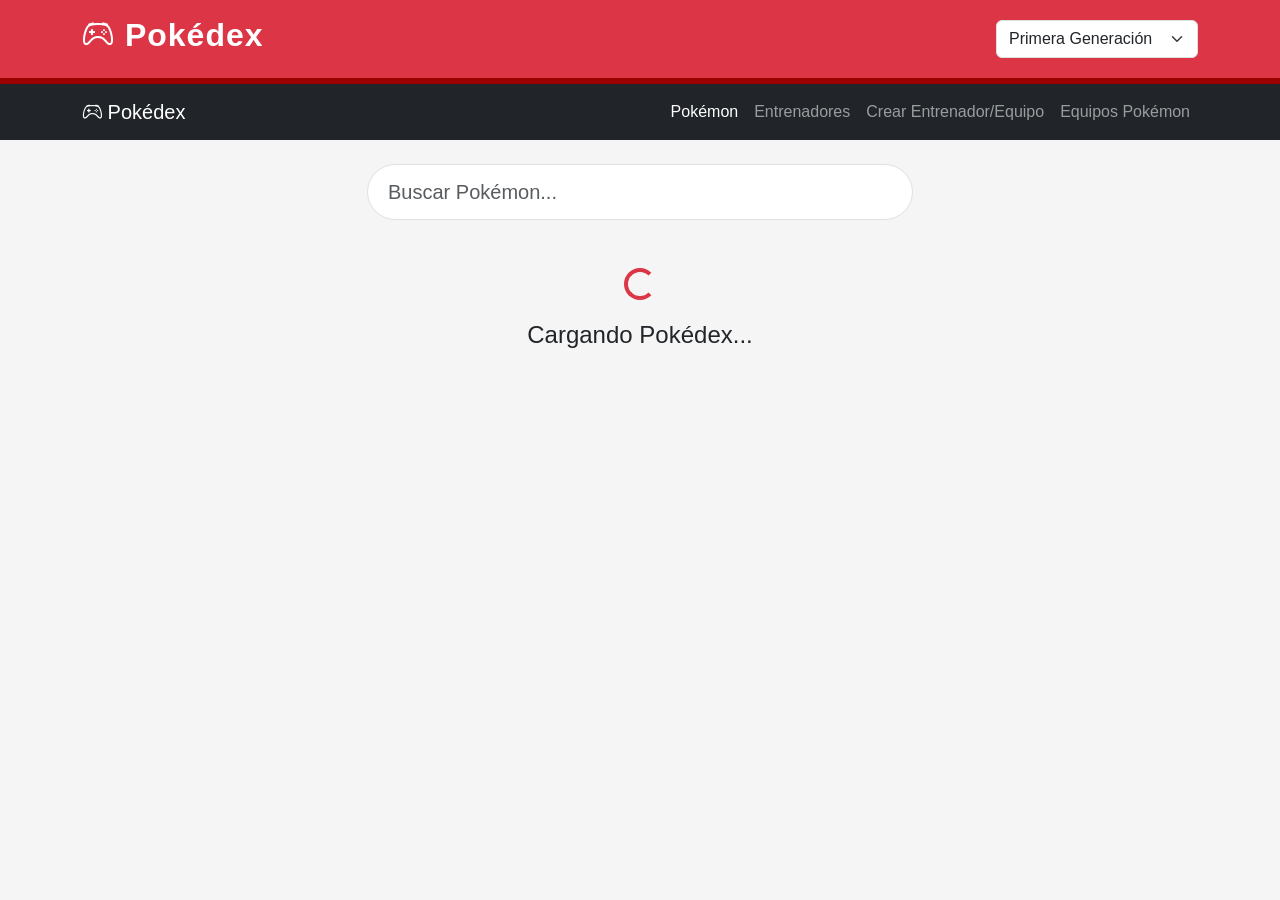
<file: Examen_01/index.html>
<!-- Primer Parcial Web2 Profesor Jorge Ruiz integrantes Clarence - Vernon Bolanos araya -Jose Quesada Gonzalez -->

<!DOCTYPE html>

<html lang="es">


<head>


<meta charset="UTF-8">

<meta name="viewport" content="width=device-width, initial-scale=1.0">


<title>Pokédex</title>



<!-- Bootstrap -->

<link href="https://cdn.jsdelivr.net/npm/bootstrap@5.3.3/dist/css/bootstrap.min.css" rel="stylesheet">



<!-- Bootstrap Icons -->

<link rel="stylesheet"
href="https://cdn.jsdelivr.net/npm/bootstrap-icons@1.11.3/font/bootstrap-icons.min.css">



<!-- CSS -->

<link rel="stylesheet" href="styles/estilos.css">



</head>





<body>





<!-- ===========================
        ENCABEZADO
============================= -->


<header class="bg-danger text-white shadow">


<div class="container py-3">


<div class="row align-items-center">


<div class="col-md-6">


<h1 class="titulo">


<i class="bi bi-controller"></i>

Pokédex


</h1>


</div>




<div class="col-md-6 text-md-end">



<select id="generacion" class="form-select w-auto d-inline">



<option value="0,151">

Primera Generación

</option>



<option value="151,100">

Segunda Generación

</option>



<option value="251,135">

Tercera Generación

</option>



<option value="386,107">

Cuarta Generación

</option>



<option value="493,156">

Quinta Generación

</option>



</select>



</div>


</div>


</div>


</header>






<!-- ===========================
        MENU PRINCIPAL NUEVO
============================= -->


<nav class="navbar navbar-expand-lg navbar-dark bg-dark">


<div class="container">



<a class="navbar-brand" href="index.html">


<i class="bi bi-controller"></i>

Pokédex


</a>




<button class="navbar-toggler"
type="button"
data-bs-toggle="collapse"
data-bs-target="#menu">


<span class="navbar-toggler-icon"></span>


</button>





<div class="collapse navbar-collapse" id="menu">



<div class="navbar-nav ms-auto">




<a class="nav-link active" href="index.html">

Pokémon

</a>




<a class="nav-link" href="entrenadores.html">

Entrenadores

</a>




<a class="nav-link" href="crear_equipo.html">

Crear Entrenador/Equipo

</a>




<a class="nav-link" href="equipos.html">

Equipos Pokémon

</a>



</div>



</div>



</div>


</nav>






<!-- ===========================
              BUSCADOR
============================= -->


<section class="container mt-4">


<div class="row">


<div class="col-md-6 mx-auto">


<input

type="text"

id="buscar"

class="form-control form-control-lg"

placeholder="Buscar Pokémon...">


</div>


</div>


</section>







<!-- ===========================
        MENSAJE CARGANDO
============================= -->


<div id="loading" class="text-center mt-5">



<div class="spinner-border text-danger">


</div>



<h4 class="mt-3">


Cargando Pokédex...


</h4>



</div>







<!-- ===========================
        TARJETAS
============================= -->


<main class="container mt-4">


<div class="row" id="listaPokemon">


</div>


</main>






<!-- ===========================
             MODAL
============================= -->



<div
class="modal fade"
id="pokemonModal"
tabindex="-1">


<div class="modal-dialog modal-lg modal-dialog-centered">



<div class="modal-content">




<div class="modal-header bg-danger text-white">



<h4 id="modalNombre">

Pokémon

</h4>



<button

class="btn-close btn-close-white"

data-bs-dismiss="modal">


</button>



</div>






<div class="modal-body">



<div class="row">




<div class="col-md-4 text-center">



<img

id="modalImagen"

class="img-fluid">


</div>





<div class="col-md-8">




<h5>

Información General

</h5>




<p>

<strong>ID:</strong>

<span id="modalID"></span>

</p>




<p>

<strong>Altura:</strong>

<span id="modalAltura"></span>

</p>




<p>

<strong>Peso:</strong>

<span id="modalPeso"></span>

</p>





<hr>




<h5>

Tipos

</h5>


<div id="modalTipos">


</div>





<hr>



<h5>

Habilidades

</h5>


<div id="modalHabilidades">


</div>





<hr>




<h5>

Movimientos

</h5>


<div id="modalMovimientos">


</div>



</div>



</div>


</div>






<div class="modal-footer justify-content-between">




<button

class="btn btn-primary"

onclick="pokemonAnterior()">



<i class="bi bi-arrow-left"></i>

Anterior


</button>






<button

class="btn btn-danger"

data-bs-dismiss="modal">


Cerrar


</button>





<button

class="btn btn-primary"

onclick="siguientePokemon()">



Siguiente

<i class="bi bi-arrow-right"></i>



</button>





</div>





</div>


</div>


</div>






<!-- Bootstrap -->


<script src="https://cdn.jsdelivr.net/npm/bootstrap@5.3.3/dist/js/bootstrap.bundle.min.js"></script>



<!-- JavaScript original -->


<script src="js/script.js"></script>





</body>


</html>
</file>
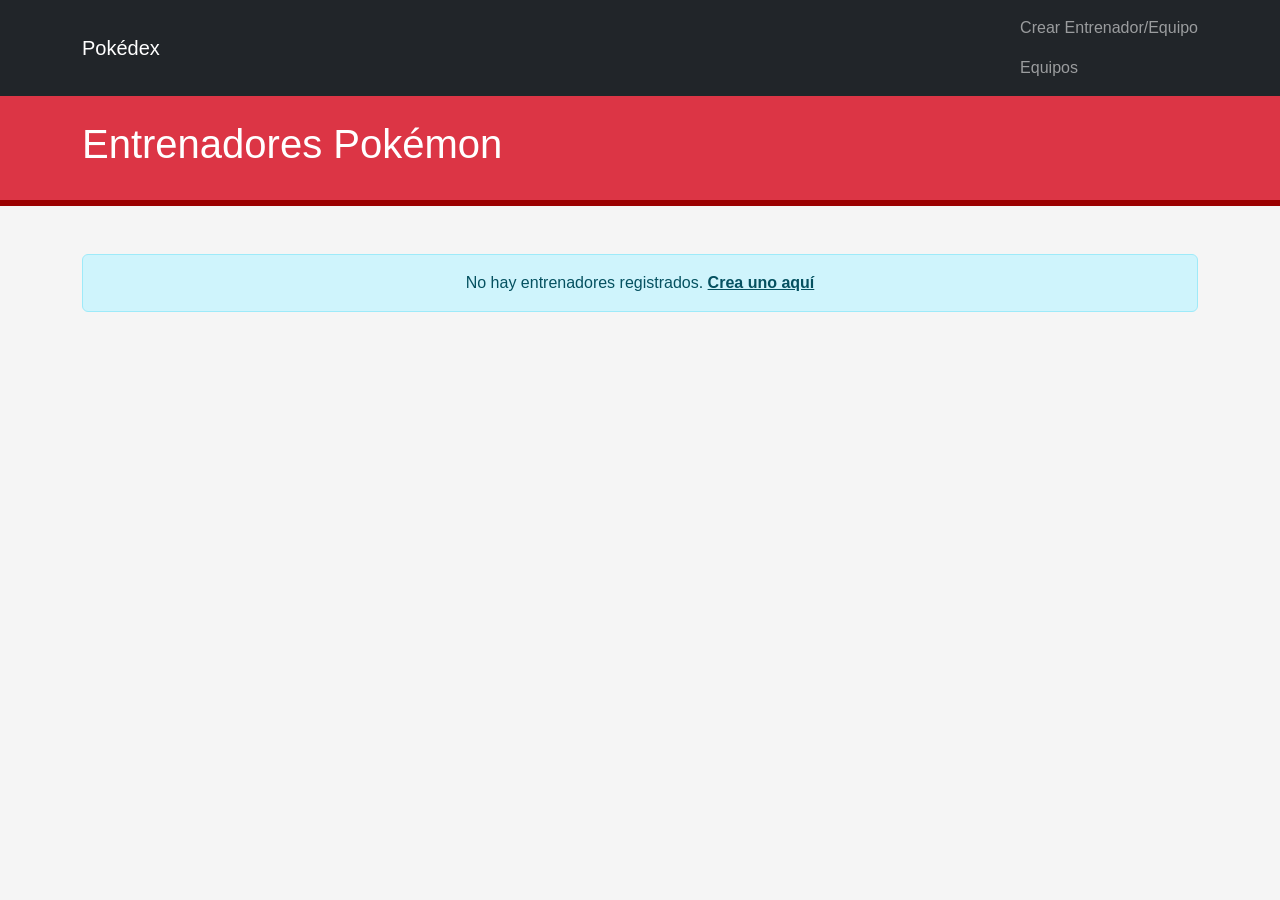
<file: Examen_01/Entrenadores.html>
<!DOCTYPE html>
<html lang="es">
<head>
    <meta charset="UTF-8">
    <meta name="viewport" content="width=device-width, initial-scale=1.0">
    <title>Entrenadores Pokémon</title>
    <link href="https://cdn.jsdelivr.net/npm/bootstrap@5.3.3/dist/css/bootstrap.min.css" rel="stylesheet">
    <link rel="stylesheet" href="styles/estilos.css">
</head>
<body>
    <!-- Barra de navegación -->
    <nav class="navbar navbar-dark bg-dark">
        <div class="container">
            <a class="navbar-brand" href="index.html">Pokédex</a>
            <div class="navbar-nav">
                <a class="nav-link" href="crear_equipo.html">Crear Entrenador/Equipo</a>
                <a class="nav-link" href="equipos.html">Equipos</a>
            </div>
        </div>
    </nav>

    <!-- Encabezado -->
    <header class="bg-danger text-white p-4">
        <div class="container">
            <h1>Entrenadores Pokémon</h1>
        </div>
    </header>

    <!-- Contenido principal -->
    <main class="container mt-5">
        <div class="row" id="listaEntrenadores">
            <!-- Los entrenadores se cargarán aquí dinámicamente -->
        </div>
    </main>

    <!-- Scripts -->
    <script src="js/indexeddb.js"></script>
    <script src="js/ver_datos.js"></script>
</body>
</html>
</file>
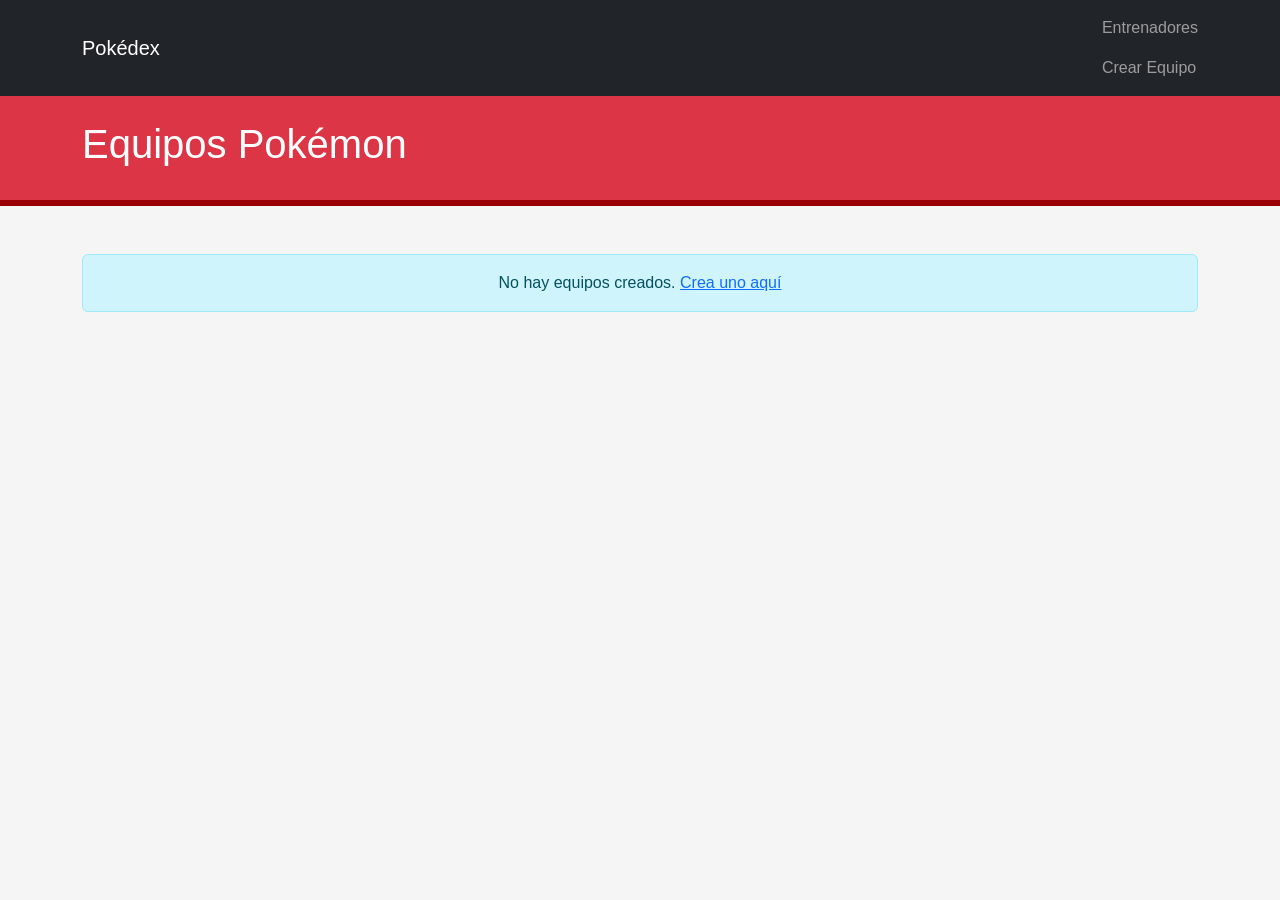
<file: Examen_01/equipos.html>
<!DOCTYPE html>
<html lang="es">
<head>
    <meta charset="UTF-8">
    <meta name="viewport" content="width=device-width, initial-scale=1.0">
    <title>Equipos Pokémon</title>
    <link href="https://cdn.jsdelivr.net/npm/bootstrap@5.3.3/dist/css/bootstrap.min.css" rel="stylesheet">
    <link rel="stylesheet" href="styles/estilos.css">
</head>
<body>
    <!-- Barra de navegación -->
    <nav class="navbar navbar-dark bg-dark">
        <div class="container">
            <a class="navbar-brand" href="index.html">Pokédex</a>
            <div class="navbar-nav">
                <a class="nav-link" href="entrenadores.html">Entrenadores</a>
                <a class="nav-link" href="crear_equipo.html">Crear Equipo</a>
            </div>
        </div>
    </nav>

    <!-- Encabezado -->
    <header class="bg-danger text-white p-4">
        <div class="container">
            <h1>Equipos Pokémon</h1>
        </div>
    </header>

    <!-- Contenido principal -->
    <main class="container mt-5">
        <div class="row" id="listaEquipos">
            <!-- Los equipos se cargarán aquí dinámicamente -->
        </div>
    </main>

    <!-- Scripts -->
    <script src="js/indexeddb.js"></script>
    <script src="js/ver_datos.js"></script>
</body>
</html>
</file>
<file: Examen_01/styles/estilos.css>
/* ==========================================
   ESTILOS GENERALES
========================================== */

*{
    margin:0;
    padding:0;
    box-sizing:border-box;
}

body{

    background:#f5f5f5;
    font-family:Arial, Helvetica, sans-serif;

}

/* ==========================================
   HEADER
========================================== */

header{

    border-bottom:6px solid #9b0000;

}

.titulo{

    font-weight:bold;
    font-size:2rem;
    letter-spacing:1px;

}

/* ==========================================
   BUSCADOR
========================================== */

#buscar{

    border-radius:30px;
    padding:12px 20px;

}

#buscar:focus{

    border-color:#dc3545;

    box-shadow:0 0 10px rgba(220,53,69,.4);

}

/* ==========================================
   LOADING
========================================== */

#loading{

    margin-top:70px;

}

/* ==========================================
   TARJETAS
========================================== */

.cardPokemon{

    background:white;

    border-radius:20px;

    overflow:hidden;

    box-shadow:0 8px 18px rgba(0,0,0,.12);

    transition:.35s;

    cursor:pointer;

    height:100%;

}

.cardPokemon:hover{

    transform:translateY(-8px);

    box-shadow:0 15px 25px rgba(0,0,0,.25);

}

/* Imagen */

.cardPokemon img{

    width:180px;

    height:180px;

    object-fit:contain;

    margin:auto;

    display:block;

    transition:.35s;

}

.cardPokemon:hover img{

    transform:scale(1.08);

}

/* Información */

.card-body{

    text-align:center;

}

.numeroPokemon{

    color:#888;

    font-size:14px;

}

.nombrePokemon{

    font-size:22px;

    font-weight:bold;

    text-transform:capitalize;

    color:#222;

}

/* ==========================================
   BADGES
========================================== */

.badge{

    margin:3px;

    padding:10px;

    font-size:14px;

}

/* ==========================================
   MODAL
========================================== */

.modal-content{

    border-radius:20px;

    overflow:hidden;

}

.modal-header{

    border:none;

}

.modal-footer{

    border:none;

}

#modalImagen{

    width:230px;

    transition:.4s;

}

#modalImagen:hover{

    transform:scale(1.1);

}

#modalNombre{

    text-transform:capitalize;

    font-weight:bold;

}

/* ==========================================
   TIPOS
========================================== */

.tipo{

    display:inline-block;

    margin:5px;

    padding:8px 14px;

    border-radius:20px;

    color:white;

    font-weight:bold;

}

/* ==========================================
   HABILIDADES
========================================== */

.habilidad{

    display:inline-block;

    margin:4px;

    background:#0d6efd;

    color:white;

    border-radius:20px;

    padding:8px 14px;

}

/* ==========================================
   MOVIMIENTOS
========================================== */

.movimiento{

    display:inline-block;

    margin:4px;

    background:#198754;

    color:white;

    padding:8px 14px;

    border-radius:20px;

}

/* ==========================================
   COLORES SEGÚN TIPO
========================================== */

.fire{

    background:#ff6b35;

}

.water{

    background:#2196f3;

}

.grass{

    background:#43a047;

}

.poison{

    background:#8e24aa;

}

.electric{

    background:#ffd600;

    color:black;

}

.psychic{

    background:#ec407a;

}

.ice{

    background:#26c6da;

}

.ground{

    background:#8d6e63;

}

.rock{

    background:#795548;

}

.bug{

    background:#7cb342;

}

.normal{

    background:#9e9e9e;

}

.fairy{

    background:#ff80ab;

}

.fighting{

    background:#d84315;

}

.ghost{

    background:#5e35b1;

}

.dragon{

    background:#3949ab;

}

.dark{

    background:#424242;

}

.steel{

    background:#607d8b;

}

.flying{

    background:#5c6bc0;

}

/* ==========================================
   ENTRENADOR INFO
  ========================================== */

.entrenador-info {
    background: linear-gradient(135deg, #f5f5f5 0%, #e8e8e8 100%);
    border: 1px solid #ddd;
}

.entrenador-info h5 {
    color: #dc3545;
    font-weight: bold;
}

.entrenador-info img {
    transition: transform 0.3s ease;
}

.entrenador-info:hover img {
    transform: scale(1.05);
}

/* ==========================================
   VISTA PREVIA DEL EQUIPO
  ========================================== */

#vistaPreviaEquipo {
    display: flex;
    flex-wrap: wrap;
    margin-top: 20px;
}

#vistaPreviaEquipo h3 {
    width: 100%;
    text-align: center;
    margin-bottom: 20px;
    color: #dc3545;
}

/* ==========================================
   RESPONSIVE
 ========================================== */

@media(max-width:992px){

    .cardPokemon img{

        width:150px;
        height:150px;

    }

}

@media(max-width:768px){

    .titulo{

        text-align:center;
        margin-bottom:15px;

    }

    header .text-md-end{

        text-align:center!important;

    }

    #modalImagen{

        width:180px;

        margin-bottom:20px;

    }

}

@media(max-width:576px){

    .nombrePokemon{

        font-size:18px;

    }

    .cardPokemon img{

        width:130px;
        height:130px;

    }

    #modalImagen{

        width:150px;

    }

}
</file>
